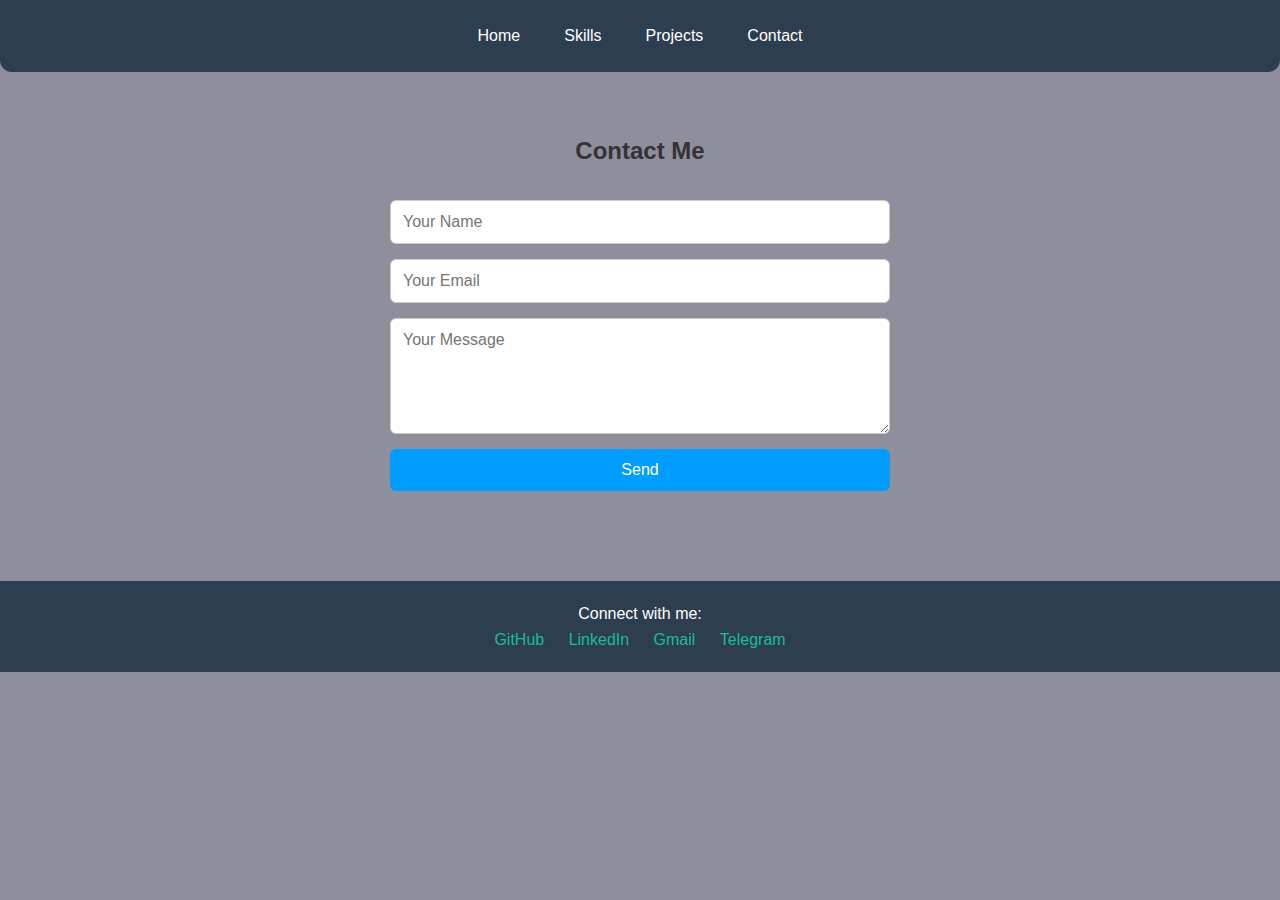
<file: contact.html>
<!DOCTYPE html>
<html lang="en">
  <head>
    <meta charset="UTF-8" />
    <meta name="viewport" content="width=device-width, initial-scale=1.0" />
    <title>Contact - Amin</title>
    <link rel="stylesheet" href="style.css" />
  </head>
  <body>
    <nav>
      <a href="index.html">Home</a>
      <a href="skills.html">Skills</a>
      <a href="projects.html">Projects</a>
      <a href="contact.html">Contact</a>
    </nav>

    <div class="container">
      <h2>Contact Me</h2>
      <form id="contactForm">
        <input type="text" id="name" placeholder="Your Name" required />
        <input type="email" id="email" placeholder="Your Email" required />
        <textarea
          id="message"
          rows="5"
          placeholder="Your Message"
          required
        ></textarea>
        <button type="submit">Send</button>
      </form>
    </div>
    <footer>
      <p>Connect with me:</p>
      <a
        href="https://github.com/yourusername"
        target="_blank"
        rel="noopener noreferrer"
      >
        <i class="fab fa-github"></i> GitHub
      </a>
      <a
        href="https://www.linkedin.com/in/yourusername"
        target="_blank"
        rel="noopener noreferrer"
      >
        <i class="fab fa-linkedin"></i> LinkedIn

        <a
          href="https://mail.google.com/mail/?view=cm&fs=1&to=aminsimyarii@gmail.com"
          target="_blank"
          rel="noopener noreferrer"
          class="gmail"
        >
          <i class="fas fa-envelope"></i> Gmail
        </a>

        <a
          href="https://t.me/Amin_smy"
          target="_blank"
          rel="noopener noreferrer"
          class="telegram"
        >
          <i class="fab fa-telegram"></i> Telegram
        </a>
      </a>
    </footer>
    <script src="/script.js"></script>
  </body>
</html>
</file>
<file: style.css>
* {
  margin: 0;
  padding: 0;
  box-sizing: border-box;
  font-family: sans-serif;
}

body {
  background: #8e8e9d;
  color: #333;
  line-height: 1.6;
  min-height: 100vh;
}

.container {
  max-width: 9000px;
  margin: 40px auto;
  padding: 20px;
  text-align: center;
}

h1,
h2,
h3 {
  margin-bottom: 15px;
  font-weight: 600;
  color: inherit;
}

nav {
  display: flex;
  border-radius: 0 0 12px 12px;
  background: #2c3e50;
  padding: 15px;
  justify-content: center;
  position: sticky;
  top: 0;
  z-index: 1000;
  gap: 20px;
}

nav a {
  color: #fff;
  text-decoration: none;
  font-weight: 500;
  padding: 8px 12px;
  transition: color 0.3s ease;
  border-radius: 6px;
}

nav a.active {
  background: #0077ff;
  color: white;
}

nav a:hover {
  color: #1abc9c;
}

.home img {
  width: 150px;
  height: 150px;
  border-radius: 50%;
  margin-bottom: 20px;
  object-fit: cover;
  border: 3px solid #0077ff;
}

.home h1 {
  font-size: 2.2rem;
  margin-bottom: 10px;
}

.home p {
  font-size: 1.1rem;
  color: #272525;
}

.social-links {
  margin-top: 20px;
}

.social-links a {
  display: inline-block;
  margin: 0 10px;
  color: #0077b5;
  font-weight: bold;
  text-decoration: none;
  transition: color 0.3s;
}
.social-links a.github {
  color: #24292e;
}
.social-links a.github:hover {
  background: #333;
  color: #fff;
}

.social-links a.linkedin {
  color: #0077b5;
}
.social-links a.linkedin:hover {
  background: #005582;
  color: #fff;
}

/*Skills Page*/
.skill {
  margin: 20px;
  text-align: left;
}
.skill-h {
  text-align: center;
  margin-top: 60px;
}
.skill-name {
  margin-bottom: 8px;
  font-weight: bold;
}

.skill-bar {
  background: #ddd;
  height: 20px;
  border-radius: 10px;
  overflow: hidden;
}

.skill-progress {
  background: #0077ff;
  height: 100%;
  width: 0;
  border-radius: 10px;
  transition: width 1s ease-in-out;
}
.projects {
  display: grid;
  grid-template-columns: repeat(auto-fill, minmax(280px, 1fr));
  gap: 20px;
  margin-top: 30px;
  justify-content: center;
}

.project {
  background: #ffffffce;
  padding: 20px;
  border-radius: 12px;
  box-shadow: 0 2px 6px rgba(0, 0, 0, 0.1);
  transition: transform 0.3s;
}

.project:hover {
  transform: translateY(-5px);
}
.project h3 {
  margin-bottom: 10px;
  color: #2c3e50;
}
.project p {
  font-size: 0.95rem;
  margin-bottom: 15px;
  color: #555;
}

.project a {
  display: inline-block;
  text-decoration: none;
  color: #24292e;
  padding: 8px 14px;
  border-radius: 6px;
}

.project a:hover {
  background: #528aae;
}

/* Contact Page */
form {
  max-width: 500px;
  margin: 30px auto;
  display: flex;
  flex-direction: column;
  gap: 15px;
}

form input,
form textarea {
  padding: 12px;
  border: 1px solid #ccc;
  border-radius: 6px;
  font-size: 1rem;
}

form button {
  background: #009dff;
  color: white;
  border: none;
  padding: 12px;
  border-radius: 6px;
  cursor: pointer;
  font-size: 1rem;
  transition: background 0.3s;
}

form button:hover {
  background: #0055cc;
}

/* Footer */
footer {
  text-align: center;
  padding: 20px;
  background: #2c3e50;
  color: #fff;
  margin-top: 40px;
}

footer a {
  color: #1abc9c;
  margin: 0 10px;
  text-decoration: none;
}

footer a:hover {
  text-decoration: underline;
}
</file>
